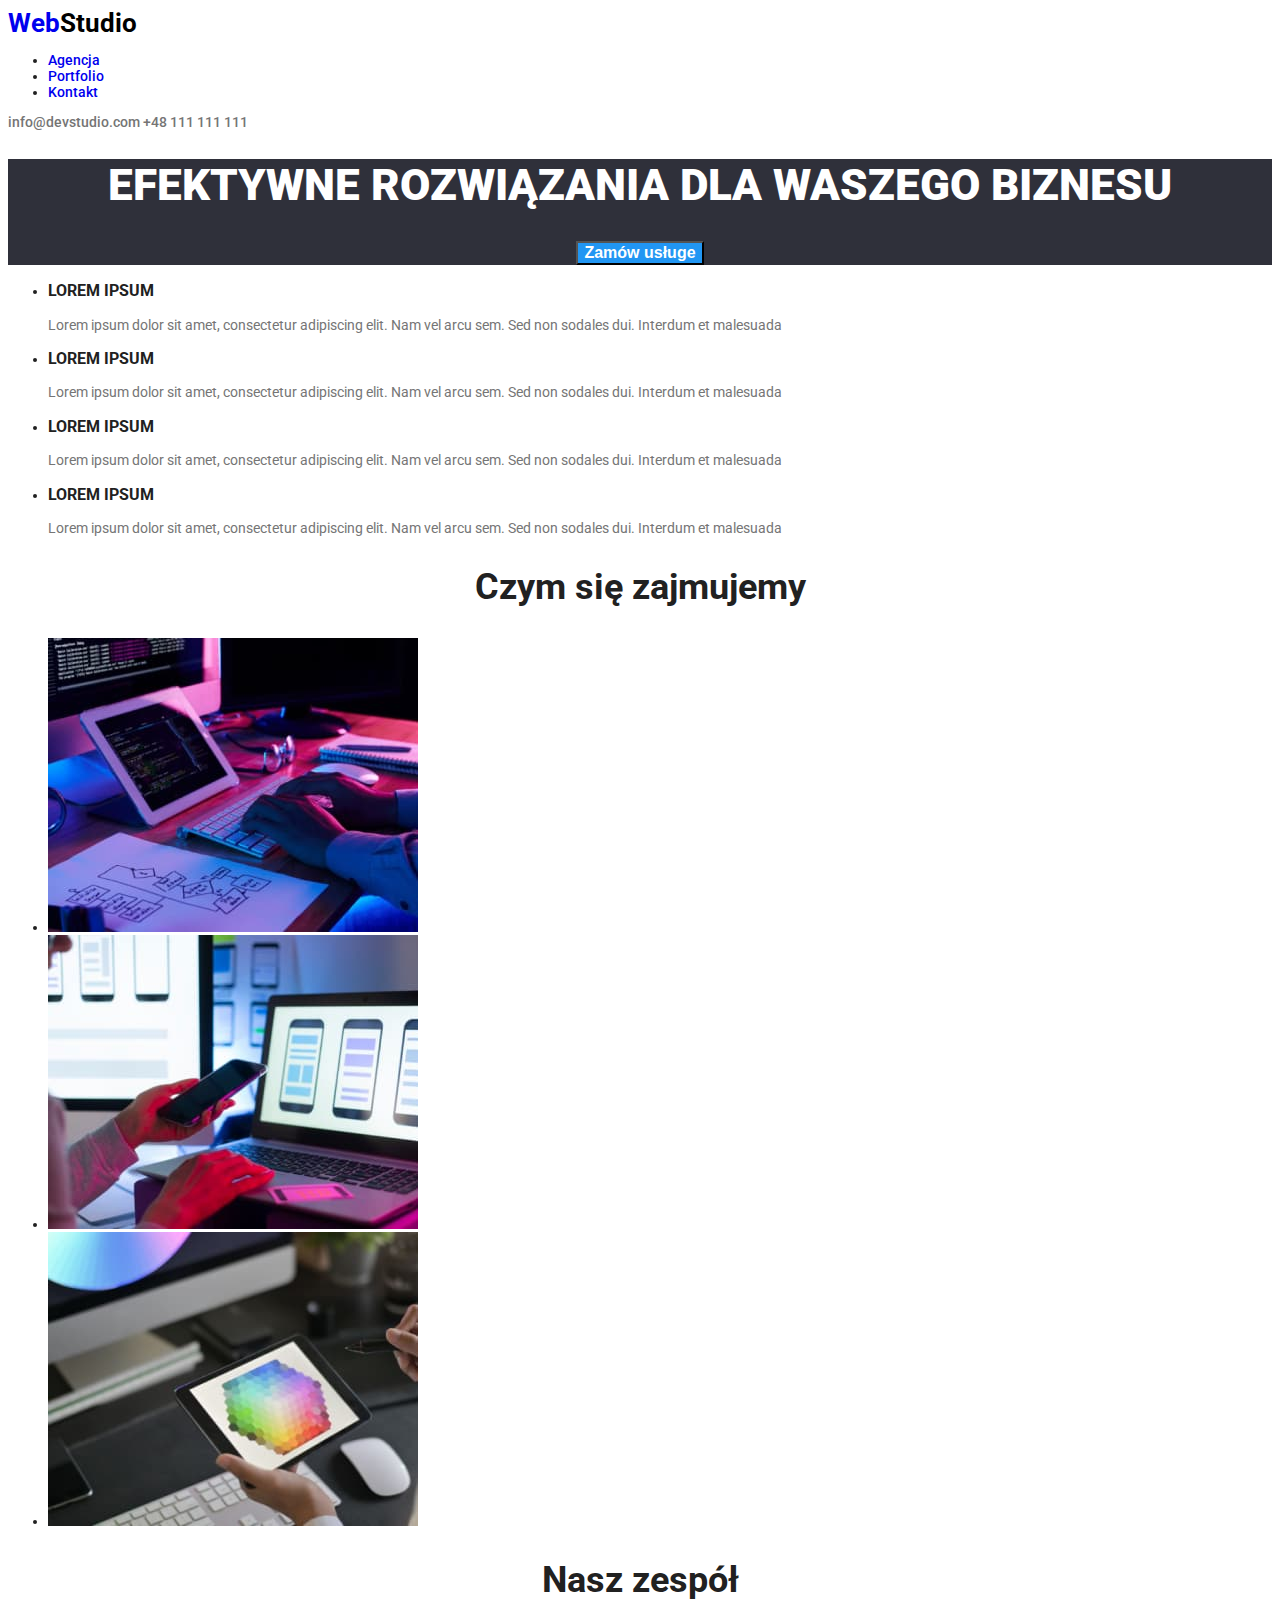
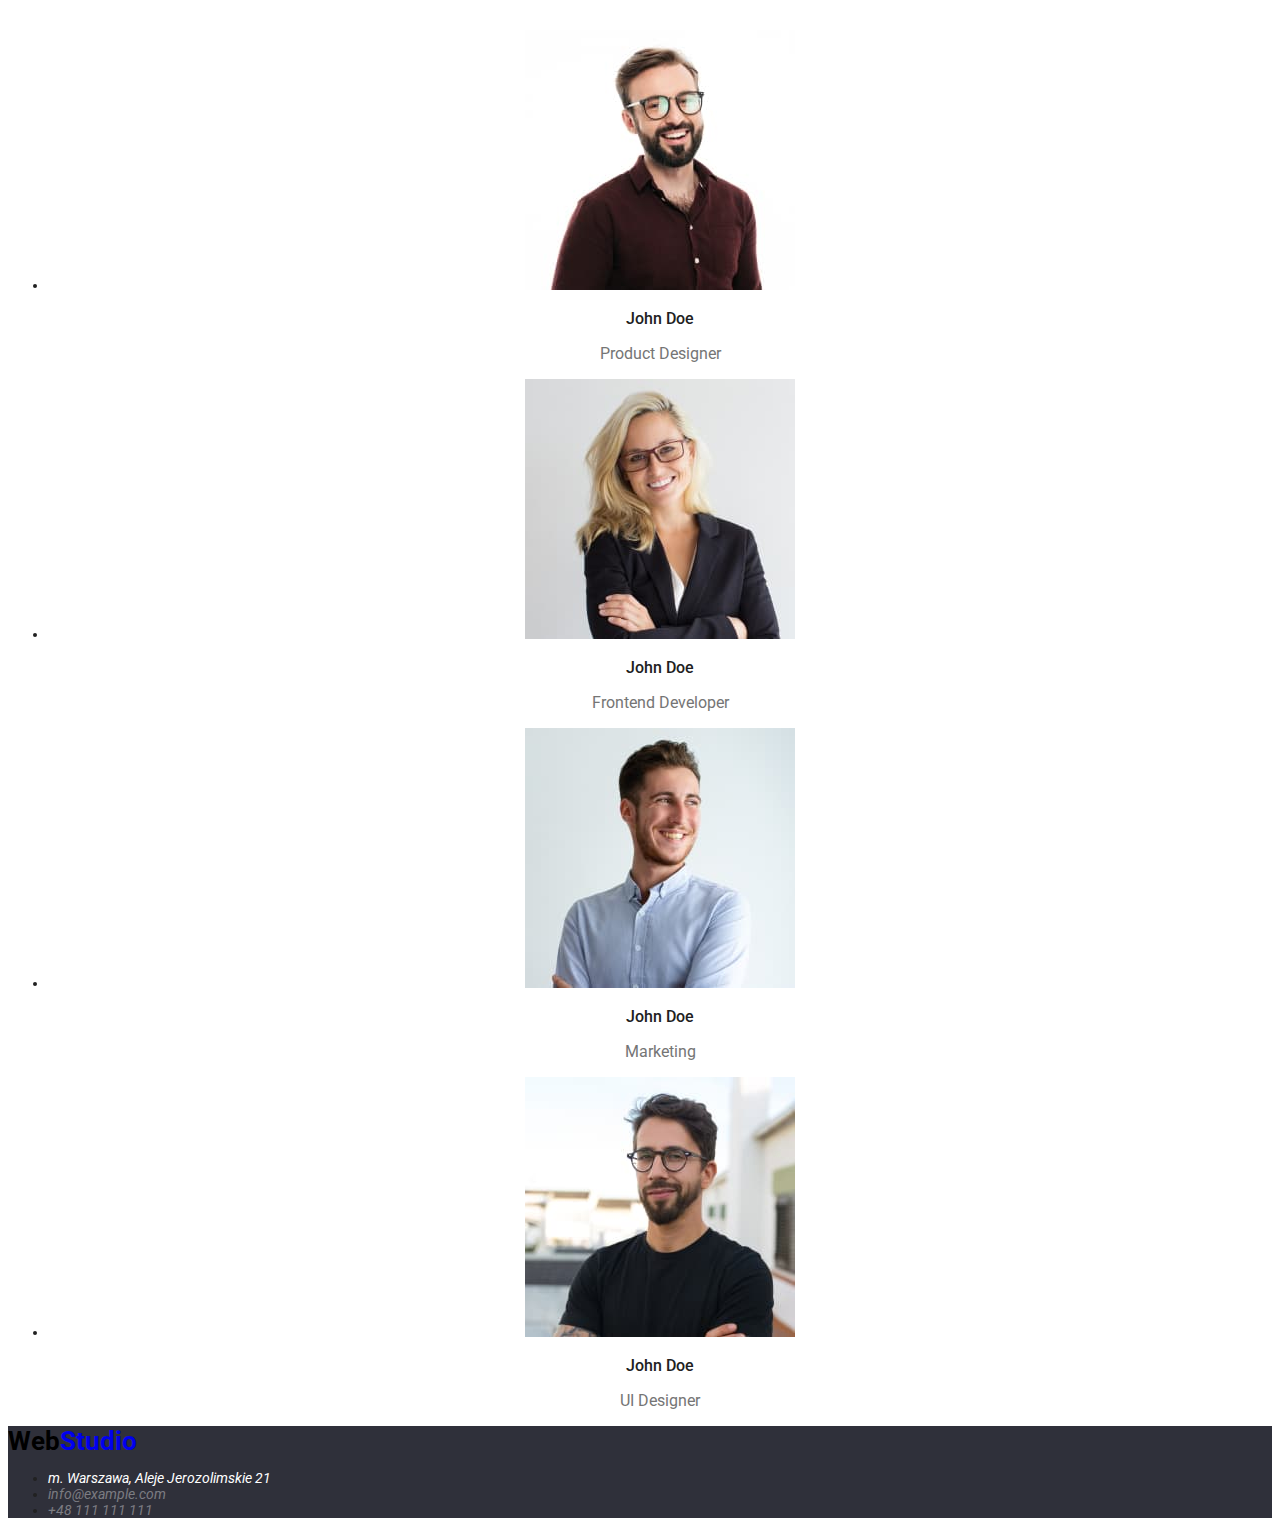
<file: index.html>
<!DOCTYPE html>
<html lang="pl">

<head>
    <meta charset="UTF-8">
    <meta http-equiv="X-UA-Compatible" content="IE=edge">
    <meta name="viewport" content="width=device-width, initial-scale=1.0">
    <title>zadanie domowe</title>
    <link rel="preconnect" href="https://fonts.googleapis.com">
    <link rel="preconnect" href="https://fonts.gstatic.com" crossorigin>
    <link
        href="https://fonts.googleapis.com/css2?family=Raleway:wght@700&family=Roboto:wght@400;500;700;900&display=swap"
        rel="stylesheet">
    <link rel="stylesheet" href="./css/styles.css">
</head>

<body>
    <header>
        <a class="main-site" href="./index.html">Web<span class="main-nav">Studio</span></a>

        <nav>
            <ul class="nav-links">
                <li class="link"><a href="./index.html">Agencja</a></li>
                <li class="link"><a href="./portfolio.html">Portfolio</a></li>
                <li class="link"><a href="#">Kontakt</a></li>
            </ul>
        </nav>
        <div>
            <a class="header-contakt" href="mailto:info@devstudio.com">info@devstudio.com</a>
            <a class="header-contakt" href="tel:+48111111111">+48 111 111 111</a>
        </div>
    </header>



    <main>
        <!--Naszcze atrybuty-->
        <section>

            <div class="main-news">
                <h1 class="post-title">EFEKTYWNE ROZWIĄZANIA DLA WASZEGO BIZNESU</h1>
                <button class="post-button" type="button">Zamów usługe</button>
            </div>

        </section>

        <section>
            <div>
                <ul>
                    <li>
                        <h3>LOREM IPSUM</h3>
                        <p class="text-2">Lorem ipsum dolor sit amet, consectetur adipiscing elit. Nam vel arcu sem. Sed
                            non sodales
                            dui. Interdum et malesuada</p>
                    </li>
                    <li>
                        <h3>LOREM IPSUM</h3>
                        <p class="text-2">Lorem ipsum dolor sit amet, consectetur adipiscing elit. Nam vel arcu sem. Sed
                            non sodales
                            dui. Interdum et malesuada</p>
                    </li>
                    <li>
                        <h3>LOREM IPSUM</h3>
                        <p class="text-2">Lorem ipsum dolor sit amet, consectetur adipiscing elit. Nam vel arcu sem. Sed
                            non sodales
                            dui. Interdum et malesuada</p>
                    </li>
                    <li>
                        <h3>LOREM IPSUM</h3>
                        <p class="text-2">Lorem ipsum dolor sit amet, consectetur adipiscing elit. Nam vel arcu sem. Sed
                            non sodales
                            dui. Interdum et malesuada</p>
                    </li>
                </ul>
            </div>

        </section>

        <!--Czym sie zajmujemy-->

        <section>

            <h2 class="header-section">Czym się zajmujemy</h2>

            <ul>
                <li><img src="./images/img.jpg" alt="ktos siedzi przy laptopie" width="370" height="294"></li>
                <li><img src="./images/img-1.jpg" alt="ktos siedzi z telefonem pry laptopie" width="370" height="294">
                </li>
                <li><img src="./images/img-2.jpg" alt="ktos siedzi z tabletem" width="370" height="294"></li>
            </ul>


        </section>

        <!--Nasz zespół-->

        <section>

            <h2 class="header-section">Nasz zespół</h2>
            <ul>
                <li class="our-crew-text">
                    <img src="./images/img-3.jpg" alt="Product Designer" width="270" height="260">
                    <h3 class="our-crew-h3">John Doe</h3>
                    <p class="text">Product Designer</p>
                </li>
                <li class="our-crew-text">
                    <img src="./images/img-4.jpg" alt="Frontend Developer" width="270" height="260">
                    <h3 class="our-crew-h3">John Doe</h3>
                    <p class="text">Frontend Developer</p>
                </li>
                <li class="our-crew-text">
                    <img src="./images/img-5.jpg" alt="Marketing" width="270" height="260">
                    <h3 class="our-crew-h3">John Doe</h3>
                    <p class="text">Marketing</p>
                </li>
                <li class="our-crew-text">
                    <img src="./images/img-6.jpg" alt="UI Designer" width="270" height="260">
                    <h3 class="our-crew-h3">John Doe</h3>
                    <p class="text">UI Designer</p>
                </li>
            </ul>

        </section>

    </main>

    <footer class="footer">
        <a  class="footer-site" href="#"><span class="main-nav">Web</span>Studio</a>
        <address>
            <ul>
                <li> <a class="maps" href="https://goo.gl/maps/rA2eBLiyAVqdyHdN8" target="_blank">m. Warszawa, Aleje Jerozolimskie
                        21</a></li>
                <li> <a class="footer-contakt" href="mailto:info@example.com">info@example.com</a></li>
                <li> <a class="footer-contakt" href="tel:+48111111111">+48 111 111 111</a></li>
            </ul>
        </address>
    </footer>

</body>

</html>
</file>
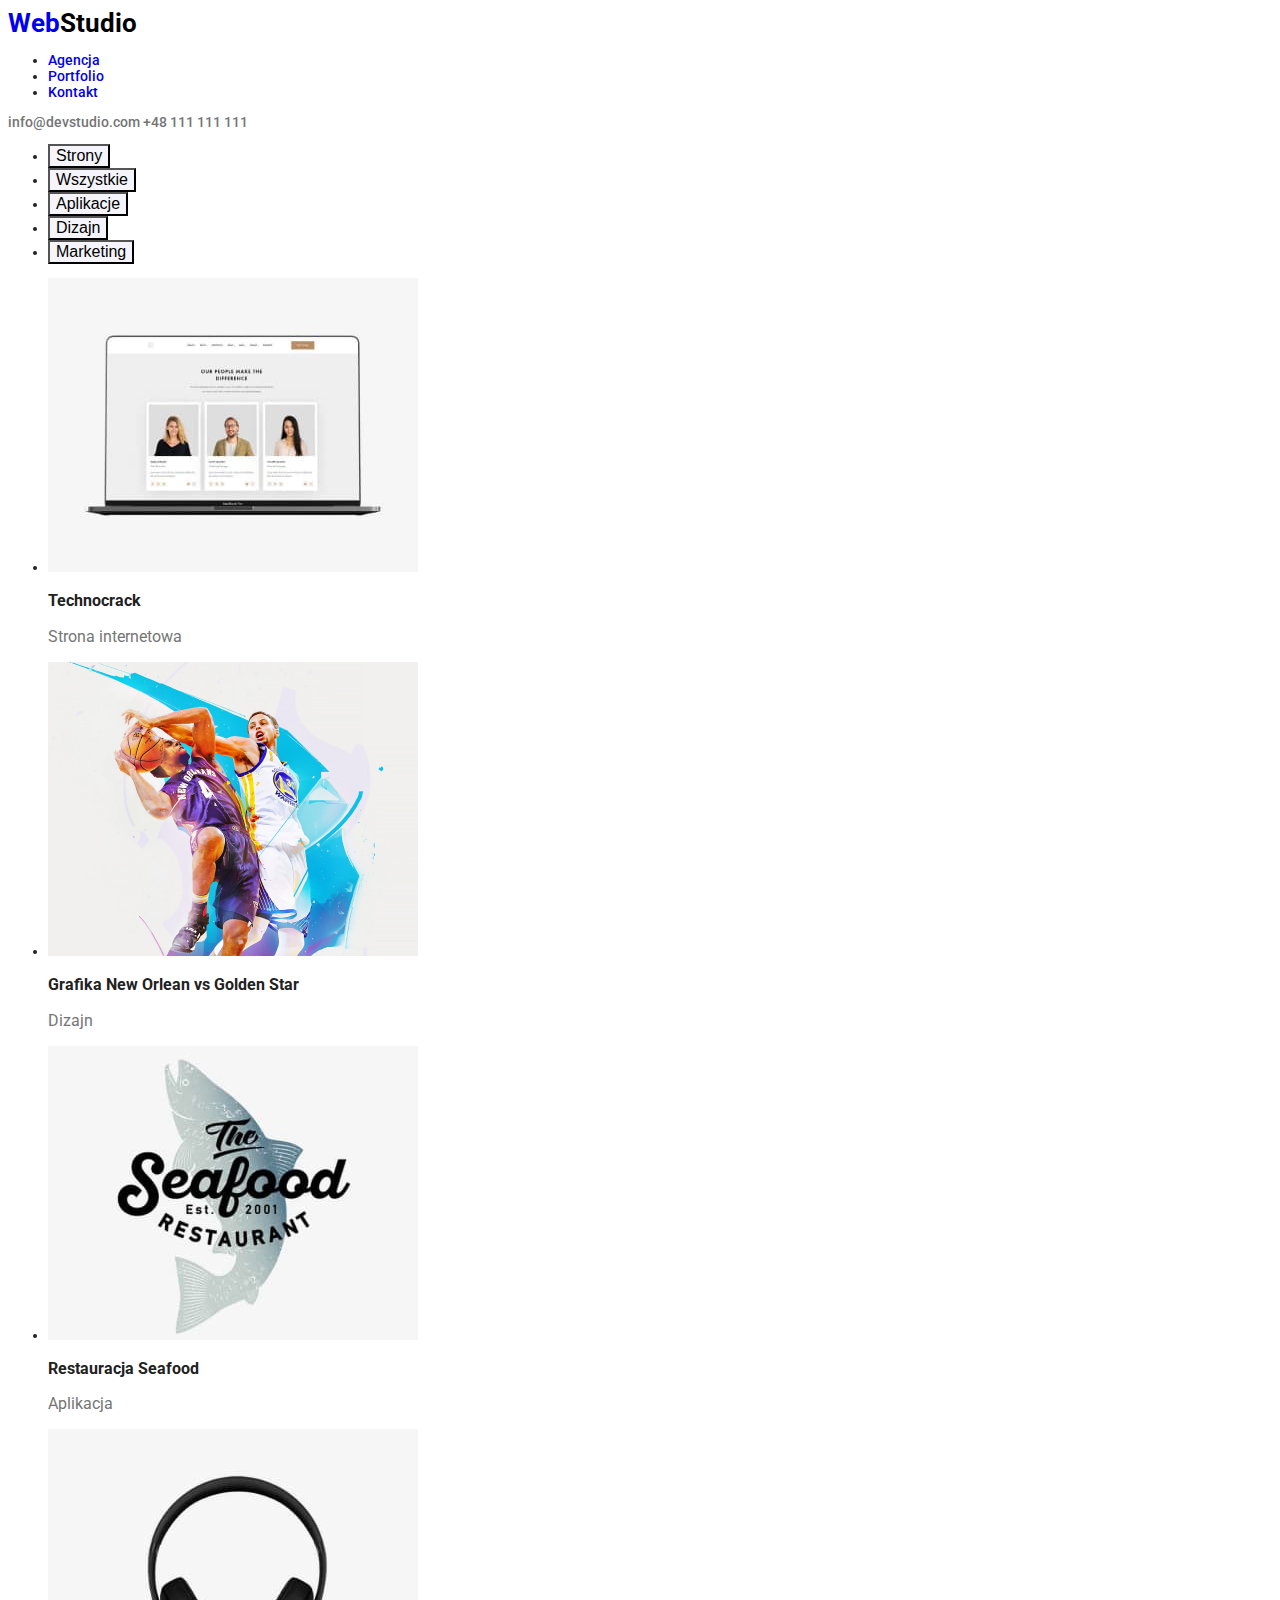
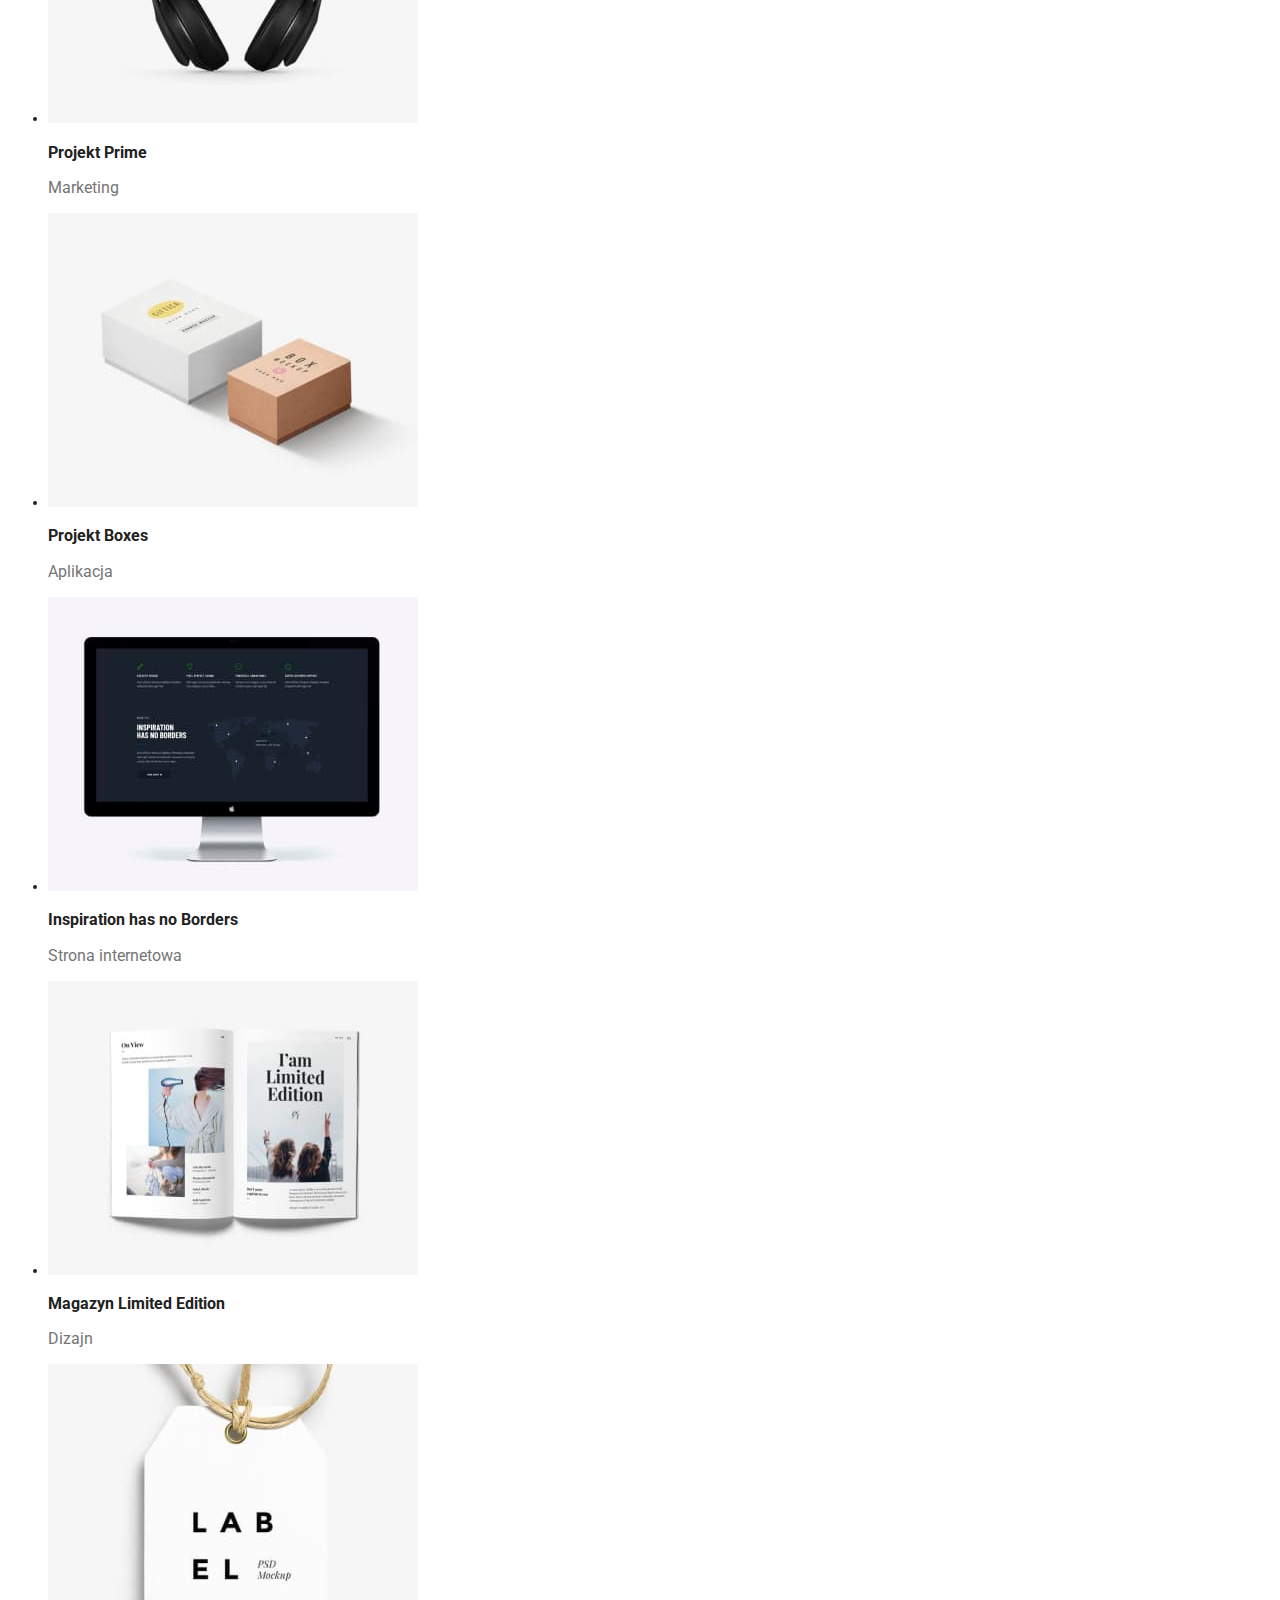
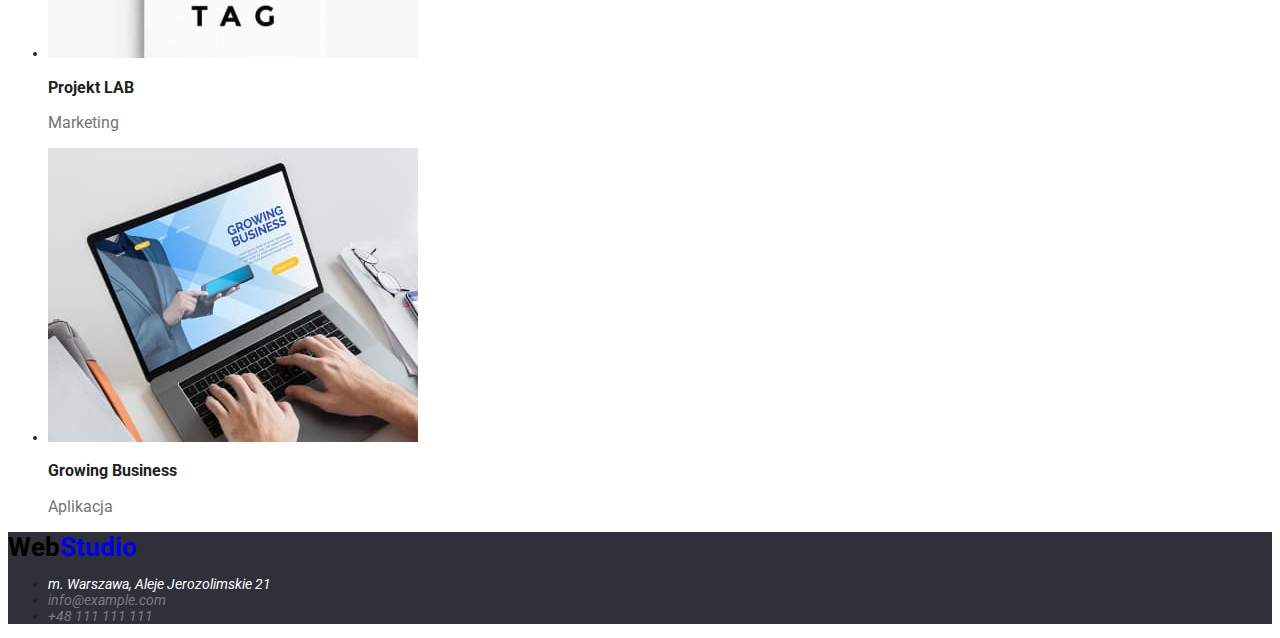
<file: portfolio.html>
<!DOCTYPE html>
<html lang="en">

<head>
    <meta charset="UTF-8">
    <meta http-equiv="X-UA-Compatible" content="IE=edge">
    <meta name="viewport" content="width=device-width, initial-scale=1.0">
    <title>zadanie domowe 2</title>
    <link rel="preconnect" href="https://fonts.googleapis.com">
    <link rel="preconnect" href="https://fonts.gstatic.com" crossorigin>
    <link
        href="https://fonts.googleapis.com/css2?family=Raleway:wght@700&family=Roboto:wght@400;500;700;900&display=swap"
        rel="stylesheet">
    <link rel="stylesheet" href="./css/styles.css">
</head>

<body>
    <header>
        <a class="main-site" href="./index.html">Web<span class="main-nav">Studio</span></a>

        <nav>
            <ul class="nav-links">
                <li class="link"><a href="./index.html">Agencja</a></li>
                <li class="link"><a href="./portfolio.html">Portfolio</a></li>
                <li class="link"><a href="#">Kontakt</a></li>
            </ul>
        </nav>
        <div>
            <a class="header-contakt" href="mailto:info@devstudio.com">info@devstudio.com</a>
            <a class="header-contakt" href="tel:+48111111111">+48 111 111 111</a>
        </div>
    </header>

    <main>

        <section>
            <div>
                <ul>
                    <li> <button type="button" class="button-portfolio">Strony</button> </li>
                    <li> <button type="button" class="button-portfolio">Wszystkie</button> </li>
                    <li> <button type="button" class="button-portfolio">Aplikacje</button> </li>
                    <li> <button type="button" class="button-portfolio">Dizajn</button> </li>
                    <li> <button type="button" class="button-portfolio">Marketing</button> </li>
                </ul>
            </div>
        </section>

        <section>

            <ul>
                <li>
                    <img src="./images/images-hw2/Technocrack.jpg" alt=" photo  our 3 people" width="370" height="294">
                    <h3>Technocrack</h3>
                    <p class="text">Strona internetowa</p>

                </li>
                <li>
                    <img src="./images/images-hw2/New-Orlean.jpg" alt="photo with 2 people playing basketball"
                        width="370" height="294">
                    <h3>Grafika New Orlean vs Golden Star</h3>
                    <p class="text">Dizajn</p>

                </li>
                <li>
                    <img src="./images/images-hw2/Seafood.jpg" alt="logo seafood restaurant" width="370" height="294">
                    <h3>Restauracja Seafood</h3>
                    <p class="text">Aplikacja</p>

                </li>
                <li>
                    <img src="./images/images-hw2/Projekt-prim.jpg" alt="photo of headset" width="370" height="294">
                    <h3>Projekt Prime</h3>
                    <p class="text">Marketing</p>

                </li>
                <li>
                    <img src="./images/images-hw2/Projekt-Boxes.jpg" alt="2 boxes on photo" width="370" height="294">
                    <h3>Projekt Boxes</h3>
                    <p class="text">Aplikacja</p>

                </li>
                <li>
                    <img src="./images/images-hw2/Inspiration.jpg" alt="photo of computer" width="370" height="294">
                    <h3>Inspiration has no Borders</h3>
                    <p class="text">Strona internetowa</p>

                </li>
                <li>
                    <img src="./images/images-hw2/Magazyn.jpg" alt="photo of Magazyn Limited Edition" width="370"
                        height="294">
                    <h3>Magazyn Limited Edition</h3>
                    <p class="text">Dizajn</p>

                </li>
                <li>
                    <img src="./images/images-hw2/Projekt-LAB.jpg" alt="photo of logo projekt lab" width="370"
                        height="294">
                    <h3>Projekt LAB</h3>
                    <p class="text">Marketing</p>

                </li>
                <li>
                    <img src="./images/images-hw2/Growing-Busines.jpg" alt="photo of laptop" width="370" height="294">
                    <h3>Growing Business</h3>
                    <p class="text">Aplikacja</p>

                </li>
            </ul>

        </section>

    </main>

    <footer class="footer">
        <a class="footer-site" href="#"><span class="main-nav">Web</span>Studio</a>
        <address>
            <ul>
                <li> <a class="maps" href="https://goo.gl/maps/rA2eBLiyAVqdyHdN8" target="_blank">m. Warszawa, Aleje Jerozolimskie
                        21</a></li>
                <li> <a class="footer-contakt" href="mailto:info@example.com">info@example.com</a></li>
                <li> <a class="footer-contakt" href="tel:+48111111111">+48 111 111 111</a></li>
            </ul>
        </address>
    </footer>

</body>



</html>
</file>
<file: css/styles.css>
body {
    font-family: 'Roboto', 'sans-serif';
        color: #212121;
        font-size: 14px;

}

.main-site
{
    font-size:26px;
    font-weight:700;
}

.footer-site
{
font-size: 26px;
font-weight: 700;
}

.footer
{
    background-color: #2F303A;
}
.main-nav
{
    color:#000000;
}

.header-contakt 
{
font-weight: 500;
color: #757575;
}

.footer-contakt
{
    color: #FFFFFF60;
}

.maps
{
color: #FFFFFF;
}

.nav-links 
{
    color: #212121;
    font-weight: 500
}

a
{
    text-decoration: none;
}

.button-portfolio
{
    background-color: #F5F4FA;
    cursor: pointer;
    font-size: 16px;
    font-weight: 500;
}


.button-portfolio:hover, :focus
{
        background-color: #2196F3;
        color: #FFFFFF;
    }
.text
{
    color:#757575;
    font-size: 16px;
    font-weight: 400;    
}

.text-2 
{
    color: #757575;
    font-size: 14px;
    font-weight: 400;
    
}

.main-news 
{
background-color: #2F303A;
text-align: center;
}

.post-title 
 {
    color:#FFFFFF;
    text-align: center;
    font-size: 44px;
    font-weight: 900;
}

.post-button 
{
    color:#FFFFFF;
    background-color:#2196F3;
    font-size: 16px;
    font-weight: 700;    
}

.header-section
{
    text-align: center;
    font-size:36px;
    font-weight:700;
}

.our-crew-h3
{
    font-size: 16px;
    font-weight:500;
    
}

.our-crew-text, .our-crew-h3
{
    text-align: center;
    
}
</file>
